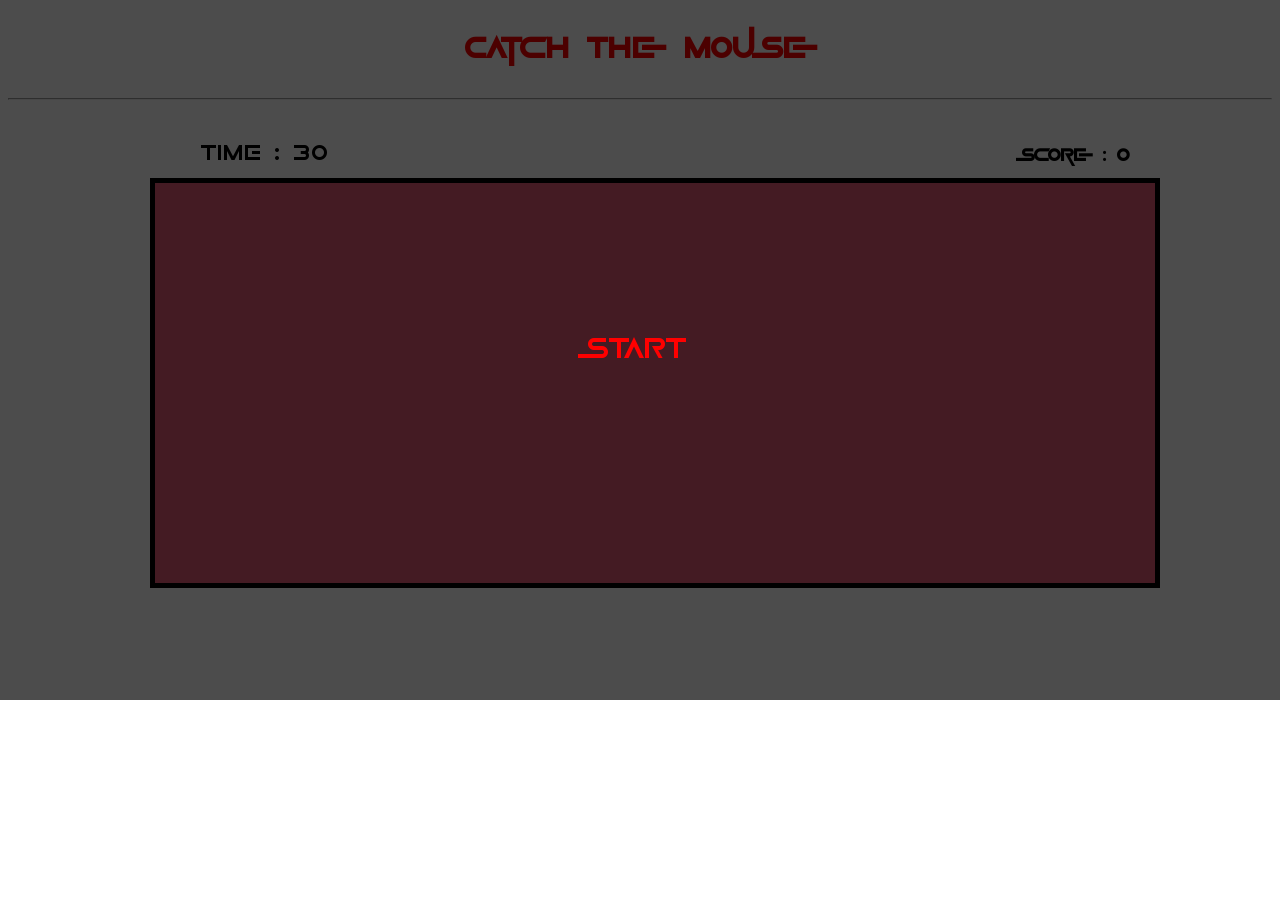
<file: index.html>
<!DOCTYPE html>
<html lang="en">
<head>
    <meta charset="UTF-8">
    <meta http-equiv="X-UA-Compatible" content="IE=edge">
    <meta name="viewport" content="width=device-width, initial-scale=1.0">
    <title>Catch the Moused</title>
    <link rel="stylesheet" href="game.css">
    <script src="game.js" defer ></script>
</head>
<body>
    <div id="status"><h1>Catch The Mouse</h1></div>
    
    <hr>
    <h3 id="score">Score : 0</h3>
    <div id="border"></div>
    <div id="mouse"></div>
    <button id="start">START</button>
    <p id="clock_show">TIME : 30</p>
    <p id="result">YOUR SCORE : </p>
    <div id="overlay"></div>
 
</body>
</html>
</file>
<file: game.css>
@font-face{
    font-family: 'squids';
    src: url("assets/squid.ttf")
    format('truetype');
}
#status{
    text-align: center;
    left: 50px;
    color: red;
    font-family:"squids";
    z-index: 3;
}
#mouse{
    width: 50px;
    height: 50px;
    background-color: rgb(222, 222, 112);
    border-radius: 50%;
    border: 1px solid black;
    position: absolute;
    left: 200px;
    top: 190px ;
    display: none;
}
#border{
    width: 1000px;
    height: 400px;
    border: 5px solid black;
    position: absolute;
    left: 150px;
    margin-top: 70px;
    background-color: rgb(229, 90, 118);
}
#score{
    font-family: 'squids';
    position: absolute;
    right: 150px;
    top: 120px;
    color: black;
}
#start{
    font-family: 'squids';
    background-color: transparent;
    color: red;
    font-size: 2rem;
    position: absolute;
    left: 570px;
    top: 320px;
    border: none;
    z-index: 2;
}
#clock_show{
    font-family: "squids";
    position: absolute;
    font-size: 1.5rem;
    left: 200px;
    color: black;
}
#overlay{
    width: 100%;
    height: 700px;
    position: absolute;
    top: 0px;
    left: 0px;
    background-color: black;
    opacity: 0.7;
    display: block;
    z-index: 1;
}
#result{
    font-family: "squids";
    color: white;
    font-size: 1.5rem;
    position: absolute;
    left: 550px;
    top: 250px;
    z-index: 2;
    display: none;

}
</file>
